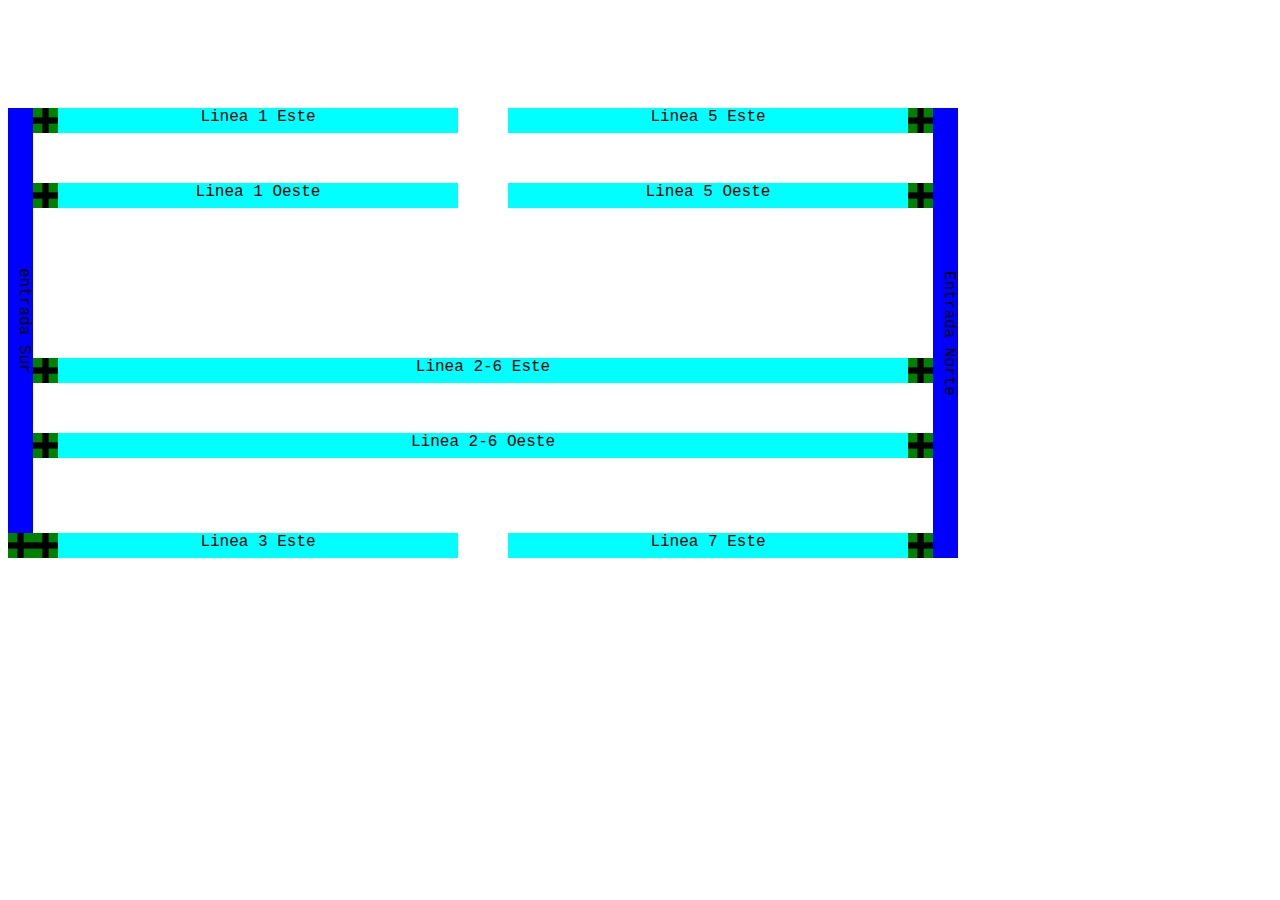
<file: index.html>
<!DOCTYPE html>
<html lang="en">
  <head>
    <link type="text/css" rel="stylesheet" href="style.css"/>
  </head>
  <body>
    <!DOCTYPE html>
<html lang="en">
<head>
  <meta charset="UTF-8">
  <meta name="viewport" content="width=device-width, initial-scale=1.0">
  <title>Agua</title>
</head>
<body>
  <div class="parent">
<div class="general"> 
  <button class="btnGeneral boton">
    <img src="cruz.png" alt="cruz">
  </button>
</div>
  <div class="entradaSur encendidaGrande">entrada Sur</div>
  <button class="boca1a boton"><img src="cruz.png" alt="cruz"></button>
  <button class="boca1b boton"><img src="cruz.png" alt="cruz"></button>
  <button class="boca2a boton"><img src="cruz.png" alt="cruz"></button>
  <button class="boca2b boton"><img src="cruz.png" alt="cruz"></button>
  <button class="boca3a boton"><img src="cruz.png" alt="cruz"></button>
  <button class="boca5a boton"><img src="cruz.png" alt="cruz"></button>
  <button class="boca5b boton"><img src="cruz.png" alt="cruz"></button>
  <button class="boca6a boton"><img src="cruz.png" alt="cruz"></button>
  <button class="boca6b boton"><img src="cruz.png" alt="cruz"></button>
  <button class="boca7a boton"><img src="cruz.png" alt="cruz"></button>
  <div class="entradaNorte encendidaGrande"> Entrada Norte </div>
  <div class="linea1este encendida">Linea 1 Este</div>
  <div class="linea1oeste encendida">Linea 1 Oeste</div>
  <div class="linea26este encendida">Linea 2-6 Este</div>
  <div class="linea26oeste encendida">Linea 2-6 Oeste</div>
  <div class="linea3este encendida">Linea 3 Este</div>
  <div class="linea5este encendida">Linea 5 Este</div>
  <div class="linea5oeste encendida">Linea 5 Oeste</div>
  <div class="linea7este encendida">Linea 7 Este</div>
</div>
</body>
</html>
    <script src="script.js"></script>
  </body>
</html>
</file>
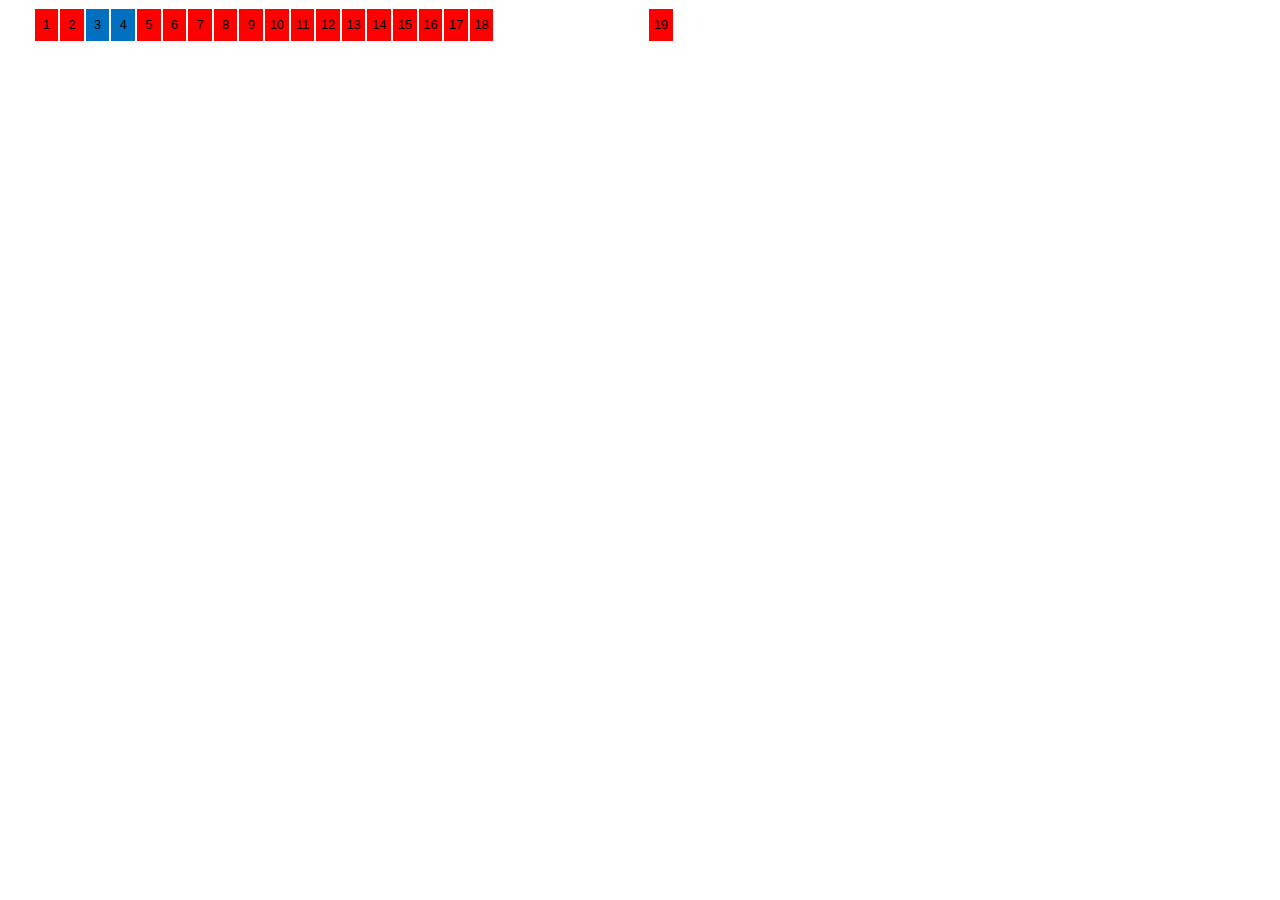
<file: prueba.html>
<!DOCTYPE html>
<html lang="es">
<head>
    <meta charset="UTF-8">
    <meta name="viewport" content="width=device-width, initial-scale=1.0">
    <title>Plano</title>
    <link type="text/css" rel="stylesheet" href="styleprueba.css"/>

</head>
<body>
    <div class="plaza">
        <div id="ce001" class="caseta">1</div>
        <div id="ce002" class="caseta">2</div>
        <div id="ce003" class="caseta">3</div>
        <div id="ce004" class="caseta">4</div>
        <div id="ce005" class="caseta">5</div>
        <div id="ce006" class="caseta">6</div>
        <div id="ce007" class="caseta">7</div>
        <div id="ce008" class="caseta">8</div>
        <div id="ce009" class="caseta">9</div>
        <div id="ce010" class="caseta">10</div>
        <div id="ce011" class="caseta">11</div>
        <div id="ce012" class="caseta">12</div>
        <div id="ce013" class="caseta">13</div>
        <div id="ce014" class="caseta">14</div>
        <div id="ce015" class="caseta">15</div>
        <div id="ce016" class="caseta">16</div>
        <div id="ce017" class="caseta">17</div>
        <div id="ce018" class="caseta">18</div>
        <div id="ce019" class="caseta">19</div>
    </div>
</body>
</html>
</file>
<file: style.css>
body {
  font-family: 'Courier New', Courier, monospace;
  text-align: center;
}

.parent {
display: grid;
grid-template-columns: repeat(2, 25px) 400px 50px 400px repeat(2, 25px);
grid-template-rows: 25px 75px 25px 50px 25px repeat(2, 75px) 25px 50px 25px 75px 25px;
grid-column-gap: 0px;
grid-row-gap: 0px;
}

.general { grid-area: 12 / 1 / 13 / 2; 
  background-color: black;
  }

.boton {
  padding: 0px;
  margin: 0px;
  border: 0px;
  background-color: green;
}


.boton img {
  height: 100%;
  width: 100%;
  object-fit: cover;
  vertical-align: middle;
}

.entradaSur { grid-area: 3 / 1 / 12 / 2; 
}


.boca1a { grid-area: 3 / 2 / 4 / 3; }
.boca1b { grid-area: 5 / 2 / 6 / 3; }
.boca2a { grid-area: 8 / 2 / 9 / 3; }
.boca2b { grid-area: 10 / 2 / 11 / 3; }
.boca3a { grid-area: 12 / 2 / 13 / 3; }
.boca5a { grid-area: 3 / 6 / 4 / 7; }
.boca5b { grid-area: 5 / 6 / 6 / 7; }
.boca6a { grid-area: 8 / 6 / 9 / 7; }
.boca6b { grid-area: 10 / 6 / 11 / 7; }
.boca7a { grid-area: 12 / 6 / 13 / 7; }
.entradaNorte { grid-area: 3 / 7 / 13 / 8; }
.linea1este { grid-area: 3 / 3 / 4 / 4; }
.linea1oeste { grid-area: 5 / 3 / 6 / 4; }
.linea26este { grid-area: 8 / 3 / 9 / 6; }
.linea26oeste { grid-area: 10 / 3 / 11 / 6; }
.linea3este { grid-area: 12 / 3 / 13 / 4; }
.linea5este { grid-area: 3 / 5 / 4 / 6; }
.linea5oeste { grid-area: 5 / 5 / 6 / 6; }
.linea7este { grid-area: 12 / 5 / 13 / 6; }


.entradaNorte, .entradaSur {
  writing-mode: vertical-rl;
}

.encendidaGrande {
  background-color: blue;
}

.encendida {
 background-color: aqua;
}

.apagada {
  background-color: white;
  
}

.aparte {
  padding: 10px 15px;
}

.rotada {
  transform: rotate(45deg);
  background-color: red;
}

.active {
  transform: rotate(45deg);
  background-color: red;
}
</file>
<file: styleprueba.css>
:root {
    --peixe: #0070c0;
    --carne: #ff0000;
}


@media (orientation: landscape) {
    .plaza {
        width: 98vw; /* 90% del ancho de la ventana gráfica */
        height: 50vw; /* 30% del ancho de la ventana gráfica */
    }
}

@media (orientation: portrait) {
    .plaza {
        width: 98vw; /* 90% del ancho de la ventana gráfica */
        height: 50vw; /* 30% del ancho de la ventana gráfica */
    }  
}


.plaza {
    display: grid;
    grid-template-columns: repeat(49, 1fr);
    grid-template-rows: repeat(19, 1fr);
    grid-column-gap: 0px;
    grid-row-gap: 0px;
    justify-content: center;
    font-family: Verdana, Geneva, Tahoma, sans-serif;
    background-color: var(--color-peixe);
    }

#ce001 { grid-area: 1 / 2 / 2 / 3; background-color: var(--carne);}
#ce002 { grid-area: 1 / 3 / 2 / 4; background-color: var(--carne);}
#ce003 { grid-area: 1 / 4 / 2 / 5; background-color: var(--peixe);}
#ce004 { grid-area: 1 / 5 / 2 / 6; background-color: var(--peixe);}
#ce005 { grid-area: 1 / 6 / 2 / 7; background-color: #ff0000;}
#ce006 { grid-area: 1 / 7 / 2 / 8; background-color: #ff0000;}
#ce007 { grid-area: 1 / 8 / 2 / 9; background-color: #ff0000;}
#ce008 { grid-area: 1 / 9 / 2 / 10; background-color: #ff0000;}
#ce009 { grid-area: 1 / 10 / 2 / 11; background-color: #ff0000;}
#ce010 { grid-area: 1 / 11 / 2 / 12; background-color: #ff0000;}
#ce011 { grid-area: 1 / 12 / 2 / 13; background-color: #ff0000;}
#ce012 { grid-area: 1 / 13 / 2 / 14; background-color: #ff0000;}
#ce013 { grid-area: 1 / 14 / 2 / 15; background-color: #ff0000;}
#ce014 { grid-area: 1 / 15 / 2 / 16; background-color: #ff0000;}
#ce015 { grid-area: 1 / 16 / 2 / 17; background-color: #ff0000;}
#ce016 { grid-area: 1 / 17 / 2 / 18; background-color: #ff0000;}
#ce017 { grid-area: 1 / 18 / 2 / 19; background-color: #ff0000;}
#ce018 { grid-area: 1 / 19 / 2 / 20; background-color: #ff0000;}
#ce019 { grid-area: 1 / 26 / 2 / 27; background-color: #ff0000;}



.caseta {
    text-align: center;
    display: flex;
    align-items: center;
    justify-content: center;
    border: solid 1px white; 
    font-size: 1vw;

}
</file>
